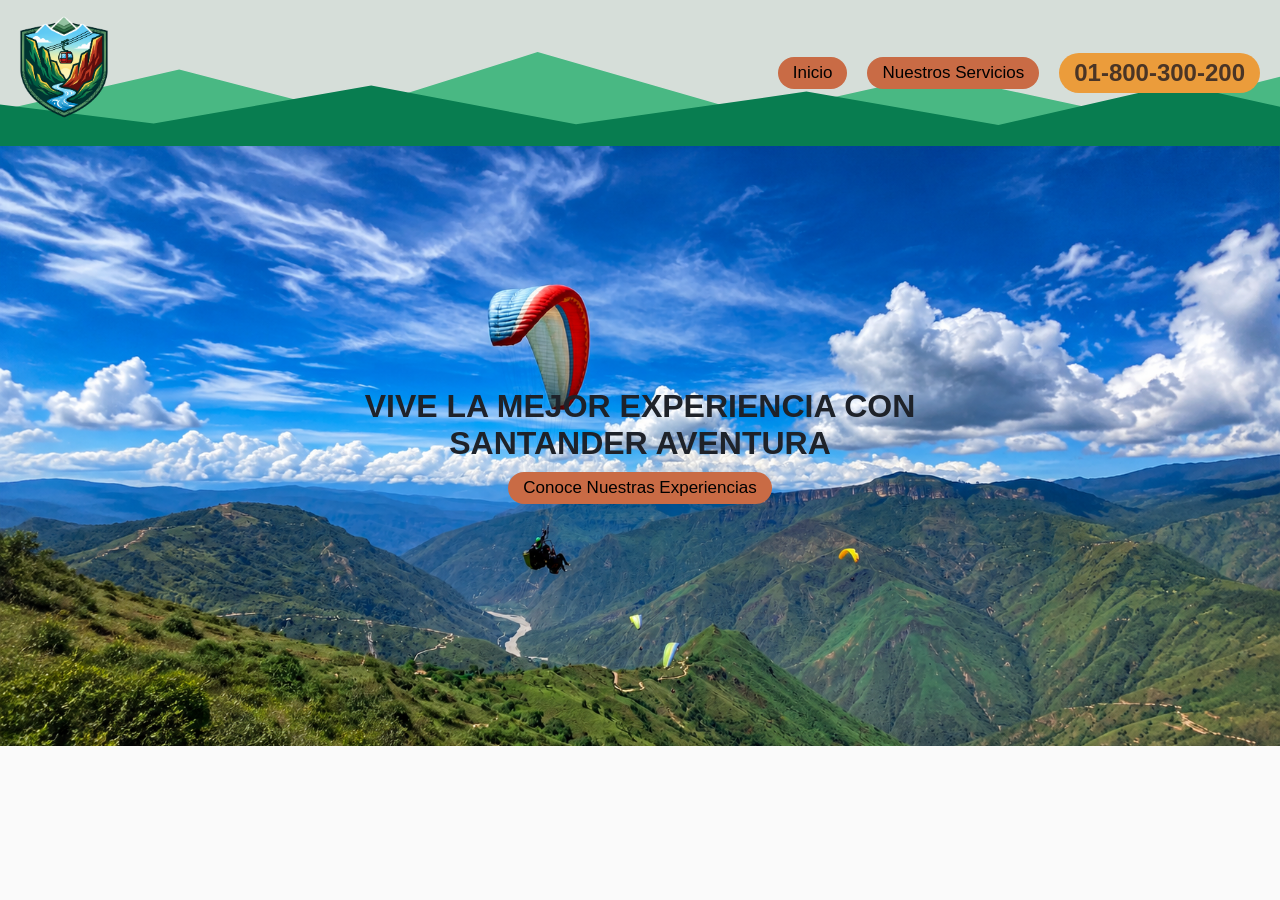
<file: index.html>
<!DOCTYPE html>
<html lang="en">
<head>
    <meta charset="UTF-8">
    <link rel="stylesheet" href="index.css">
    <meta name="viewport" content="width=device-width, initial-scale=1.0">


    <title>Document</title>
</head>
<body>
    <header>
        <img src="imagenes/logo.png" alt="logo">
        <div>
            <button>Inicio</button>
            <button>Nuestros Servicios</button>
            <h2>01-800-300-200</h2>
        </div>
    </header>
    <div class="div1">
    <h1>VIVE LA MEJOR EXPERIENCIA CON <br> SANTANDER AVENTURA</h1>
    <button>Conoce  Nuestras Experiencias</button>
    </div>
</body>
</html>
</file>
<file: index.css>
*{
padding: 0;
margin: 0;
}

@import url('https://fonts.googleapis.com/css2?family=Plus+Jakarta+Sans:wght@400;600;700;800&display=swap');


body{
  background-color: #fafafa;
  color: #1e2229;
}


header{
    display: flex;
    flex-wrap: wrap;
    align-items: center;
    justify-content: space-between;
    gap: 20px;
    position: relative;
    overflow: hidden;
    background-color: #d4dcd7e9;
  

    &::before,
    &::after{
        content: "";
        position: absolute;
        inset-inline: 0;
        bottom: 0;
        pointer-events: none;
        z-index: 0;
    }
    &::before{
        top: 30%;
        background: #49b883;
        clip-path: polygon(0 65%, 14% 25%, 27% 67%, 42% 8%, 59% 69%, 73% 30%, 88% 70%, 100% 32%, 100% 100%, 0 100%);
    }
    &::after{
        top: 48%;
        background: #087d50;
        clip-path: polygon(0 45%, 12% 70%, 29% 20%, 45% 71%, 63% 28%, 78% 72%, 92% 18%, 100% 48%, 100% 100%, 0 100%);
    }
    > img,
    > div{
        position: relative;
        z-index: 1;
    }
    div{
        display: flex;
        align-items: center;
        gap: 20px;
        margin-right: 20px;
    
    }
    img{
        display: flex;
        align-items: center;
        width: 100px;
        height: auto;
        margin:15px;
        
       
    }
    button{
        background-color: #c96b45;
        padding: 6px 15px;
        border-radius: 20px;
        border: 0;
        font-family:'Plus Jakarta Sans', sans-serif;
        font-size: 17px;
        
    };
    h2{
        font-family:'Plus Jakarta Sans', sans-serif;
        /* border: solid; */
        border-radius: 20px;
        padding: 6px 15px;
        color: #4a3526;
        background-color: rgb(235, 156, 59);
    }
}
.div1{
    background-image: url(imagenes/Hero.png);
    background-size: cover;
    background-position: center;
    width: 100%;
    height: 600px;
    display: flex;
    flex-direction: column;
    align-items: center;
    text-align: center;
    justify-content: center;
    gap: 10px;
    h1{
        font-family:'Plus Jakarta Sans', sans-serif;
    }
    button{
        background-color: #c96b45;
        padding: 6px 15px;
        border-radius: 20px;
        border: 0;
        font-family:'Plus Jakarta Sans', sans-serif;
        font-size: 17px;
        
    }
}
</file>
